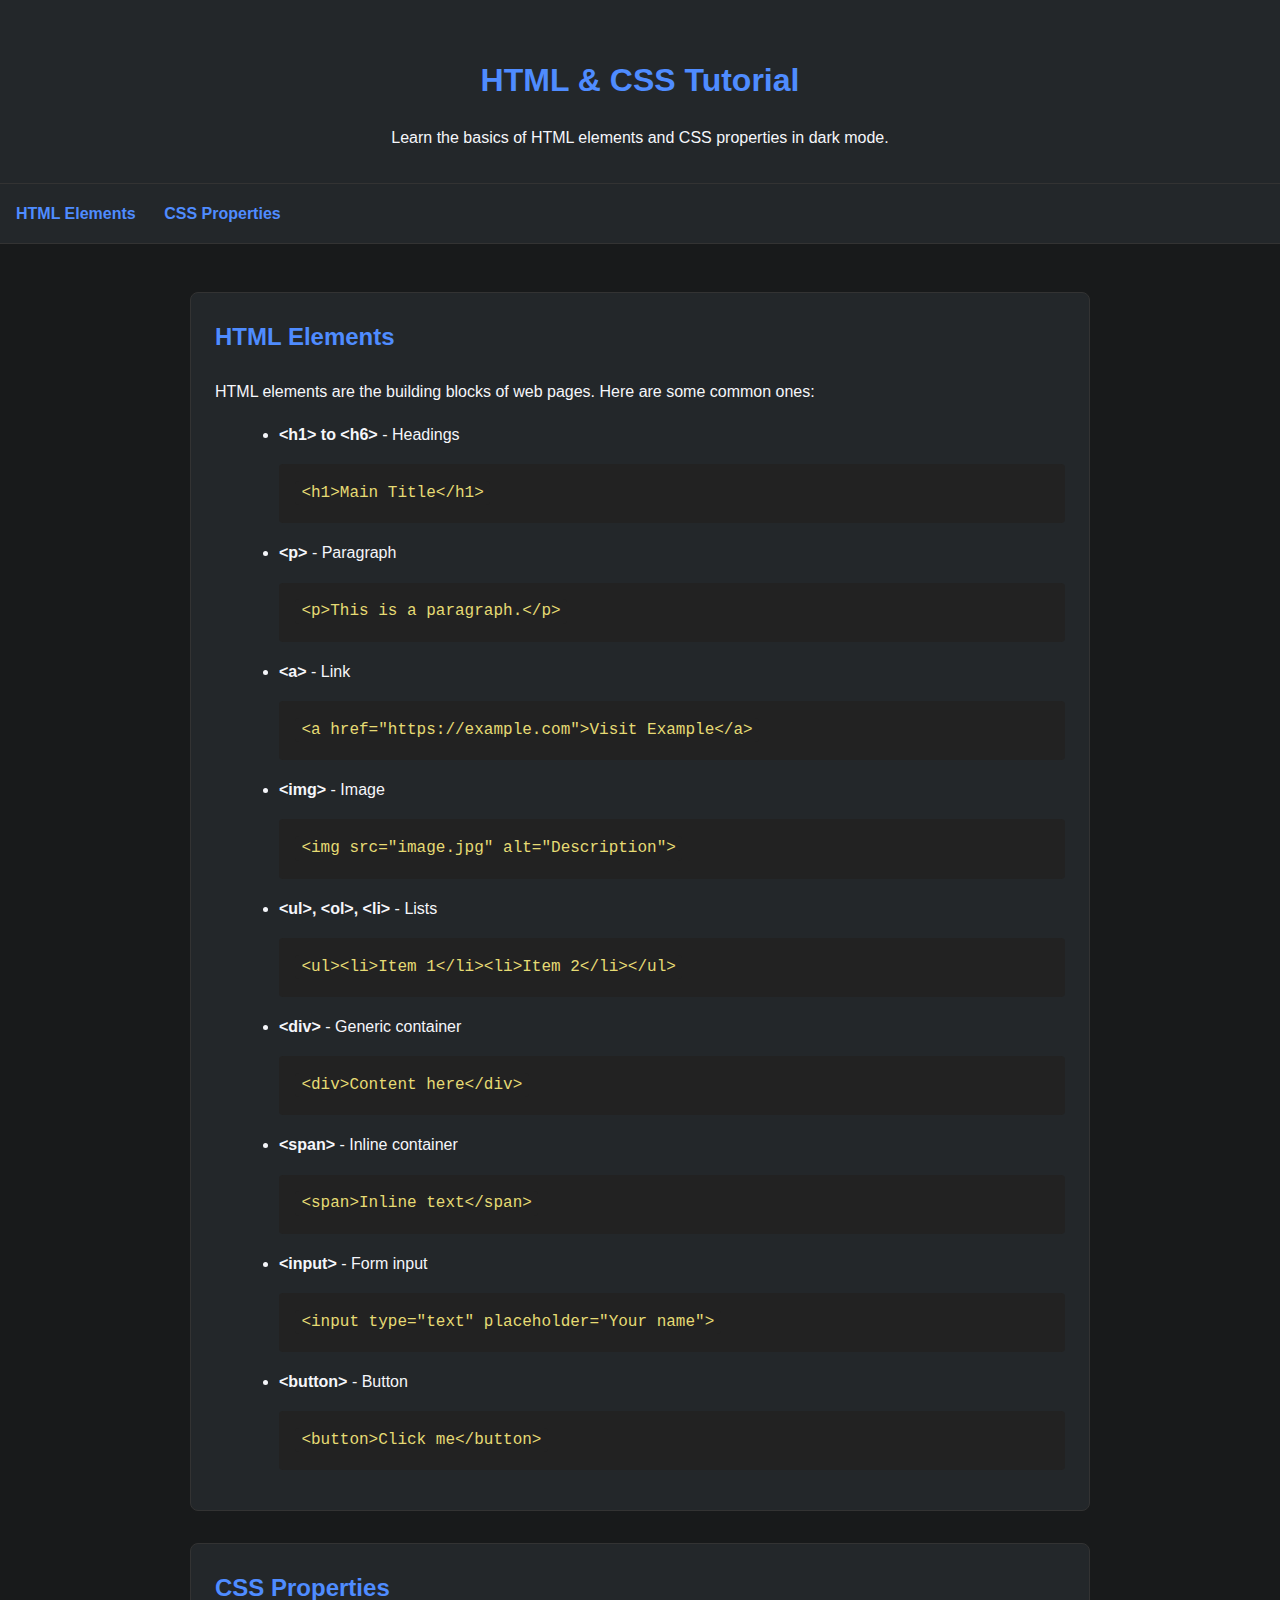
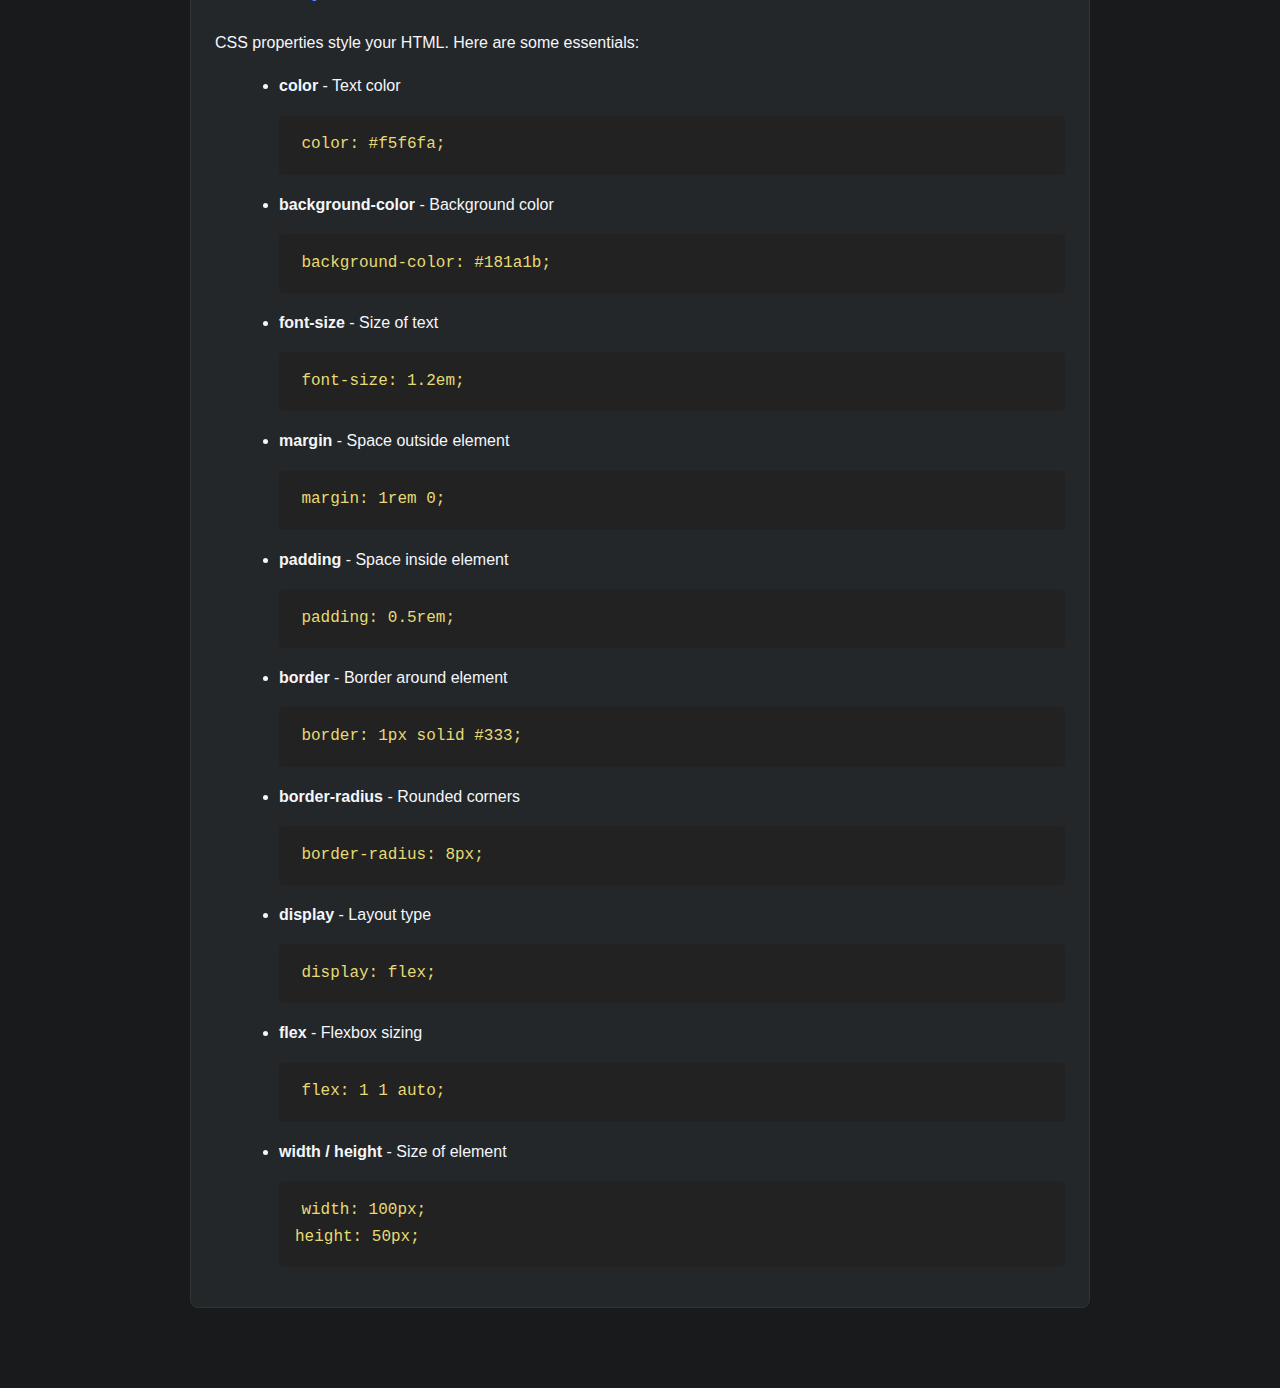
<file: prj1/index.html>
<!DOCTYPE html>
<html lang="en">
<head>
    <meta charset="UTF-8">
    <title>HTML Elements & CSS Properties Tutorial</title>
    <meta name="viewport" content="width=device-width, initial-scale=1.0">
    <link rel="stylesheet" href="style.css">
</head>
<body>
    <header>
        <h1>HTML & CSS Tutorial</h1>
        <p>Learn the basics of HTML elements and CSS properties in dark mode.</p>
    </header>
    <nav>
        <a href="#html-elements">HTML Elements</a>
        <a href="#css-properties">CSS Properties</a>
    </nav>
    <main>
        <section id="html-elements">
            <h2>HTML Elements</h2>
            <p>HTML elements are the building blocks of web pages. Here are some common ones:</p>
            <ul>
                <li>
                    <strong>&lt;h1&gt; to &lt;h6&gt;</strong> - Headings
                    <pre><code>&lt;h1&gt;Main Title&lt;/h1&gt;</code></pre>
                </li>
                <li>
                    <strong>&lt;p&gt;</strong> - Paragraph
                    <pre><code>&lt;p&gt;This is a paragraph.&lt;/p&gt;</code></pre>
                </li>
                <li>
                    <strong>&lt;a&gt;</strong> - Link
                    <pre><code>&lt;a href="https://example.com"&gt;Visit Example&lt;/a&gt;</code></pre>
                </li>
                <li>
                    <strong>&lt;img&gt;</strong> - Image
                    <pre><code>&lt;img src="image.jpg" alt="Description"&gt;</code></pre>
                </li>
                <li>
                    <strong>&lt;ul&gt;, &lt;ol&gt;, &lt;li&gt;</strong> - Lists
                    <pre><code>&lt;ul&gt;&lt;li&gt;Item 1&lt;/li&gt;&lt;li&gt;Item 2&lt;/li&gt;&lt;/ul&gt;</code></pre>
                </li>
                <li>
                    <strong>&lt;div&gt;</strong> - Generic container
                    <pre><code>&lt;div&gt;Content here&lt;/div&gt;</code></pre>
                </li>
                <li>
                    <strong>&lt;span&gt;</strong> - Inline container
                    <pre><code>&lt;span&gt;Inline text&lt;/span&gt;</code></pre>
                </li>
                <li>
                    <strong>&lt;input&gt;</strong> - Form input
                    <pre><code>&lt;input type="text" placeholder="Your name"&gt;</code></pre>
                </li>
                <li>
                    <strong>&lt;button&gt;</strong> - Button
                    <pre><code>&lt;button&gt;Click me&lt;/button&gt;</code></pre>
                </li>
            </ul>
        </section>
        <section id="css-properties">
            <h2>CSS Properties</h2>
            <p>CSS properties style your HTML. Here are some essentials:</p>
            <ul>
                <li>
                    <strong>color</strong> - Text color
                    <pre><code>color: #f5f6fa;</code></pre>
                </li>
                <li>
                    <strong>background-color</strong> - Background color
                    <pre><code>background-color: #181a1b;</code></pre>
                </li>
                <li>
                    <strong>font-size</strong> - Size of text
                    <pre><code>font-size: 1.2em;</code></pre>
                </li>
                <li>
                    <strong>margin</strong> - Space outside element
                    <pre><code>margin: 1rem 0;</code></pre>
                </li>
                <li>
                    <strong>padding</strong> - Space inside element
                    <pre><code>padding: 0.5rem;</code></pre>
                </li>
                <li>
                    <strong>border</strong> - Border around element
                    <pre><code>border: 1px solid #333;</code></pre>
                </li>
                <li>
                    <strong>border-radius</strong> - Rounded corners
                    <pre><code>border-radius: 8px;</code></pre>
                </li>
                <li>
                    <strong>display</strong> - Layout type
                    <pre><code>display: flex;</code></pre>
                </li>
                <li>
                    <strong>flex</strong> - Flexbox sizing
                    <pre><code>flex: 1 1 auto;</code></pre>
                </li>
                <li>
                    <strong>width / height</strong> - Size of element
                    <pre><code>width: 100px;
height: 50px;</code></pre>
                </li>
            </ul>
        </section>
    </main>
</body>
</html>
</file>
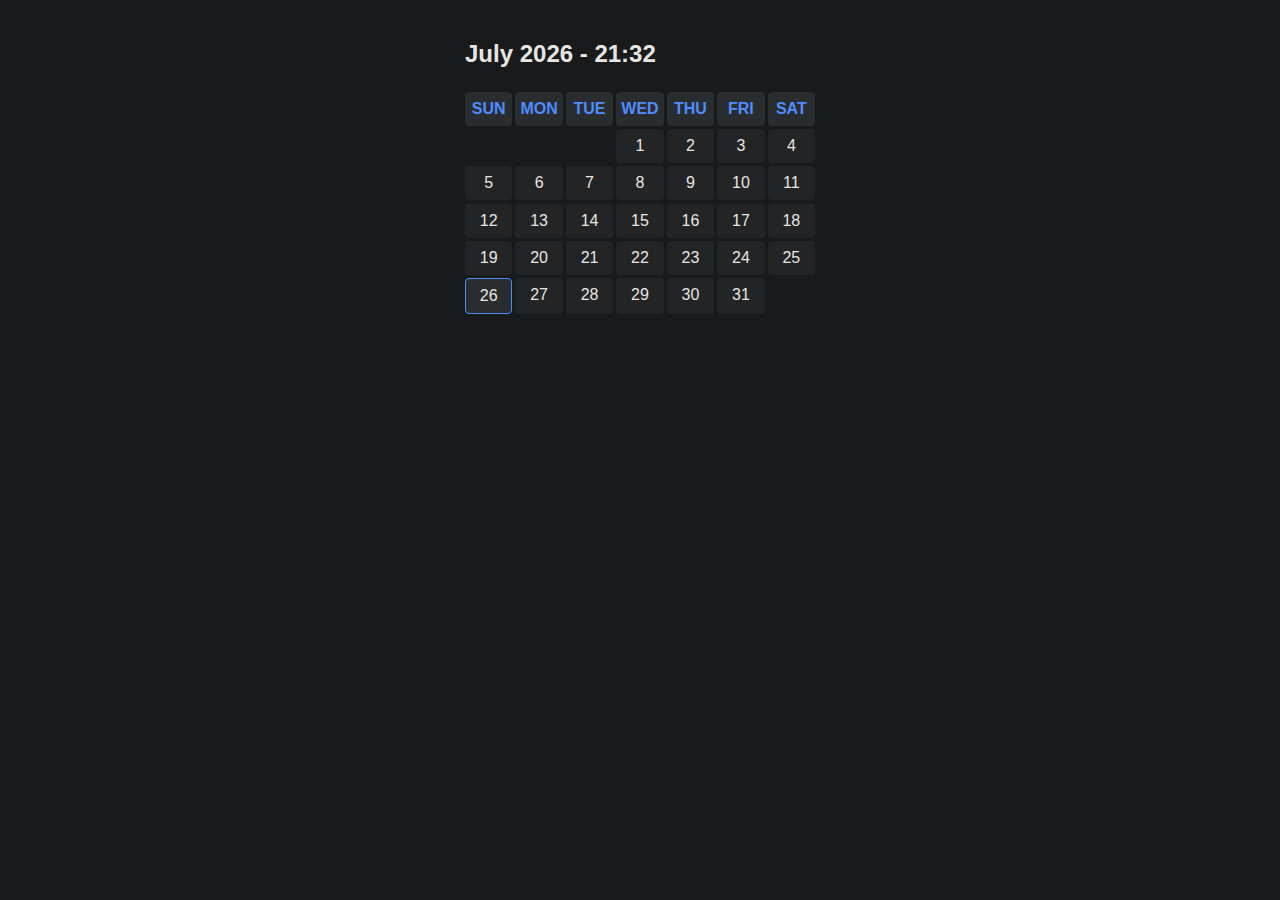
<file: prj2/index.html>
<!DOCTYPE html>
<html lang="en">
<head>
    <meta charset="UTF-8">
    <title>Current Month Calendar</title>
    <link rel="stylesheet" href="styles.css">
</head>
<body>
    <div id="calendar"></div>
    <script src="calendar.js"></script>
</body>
</html>
</file>
<file: prj1/style.css>
:root {
        --bg: #181a1b;
        --fg: #f5f6fa;
        --accent: #4f8cff;
        --card: #23272a;
        --border: #333;
        --code-bg: #222;
    }

    body {
        background: var(--bg);
        color: var(--fg);
        font-family: 'Segoe UI', Arial, sans-serif;
        margin: 0;
        padding: 0;
        line-height: 1.7;
    }

    header {
        background: var(--card);
        padding: 2rem 1rem 1rem;
        text-align: center;
        border-bottom: 1px solid var(--border);
    }

    h1 {
        color: var(--accent);
        margin-bottom: 0.2em;
    }

    nav {
        background: var(--card);
        padding: 1rem;
        border-bottom: 1px solid var(--border);
    }

    nav a {
        color: var(--accent);
        margin-right: 1.5em;
        text-decoration: none;
        font-weight: bold;
    }

    main {
        max-width: 900px;
        margin: 2rem auto;
        padding: 1rem;
    }

    section {
        background: var(--card);
        margin-bottom: 2rem;
        padding: 1.5rem;
        border-radius: 8px;
        border: 1px solid var(--border);
    }

    h2 {
        color: var(--accent);
        margin-top: 0;
    }

    code, pre {
        background: var(--code-bg);
        color: #e6db74;
        padding: 0.2em 0.4em;
        border-radius: 4px;
        font-family: 'Fira Mono', Consolas, monospace;
        font-size: 1em;
    }

    pre {
        display: block;
        padding: 1em;
        overflow-x: auto;
        margin: 1em 0;
    }

    ul {
        margin: 0.5em 0 0.5em 1.5em;
    }

    @media (width <= 600px) {
        main { padding: 0.5rem; }
        section { padding: 1rem; }
    }
</file>
<file: prj2/styles.css>
/* Default Dark Mode CSS */ 

:root {
    --bg-color: #181a1b;
    --text-color: #e8e6e3;
    --link-color: #8ab4f8;
    --border-color: #333;
    --card-bg: #222426;
    --accent: #4f8cff;
    --today-bg: #2a2d2f;
    --event-bg: #3a3f42;
}

html, body {
    background: var(--bg-color);
    color: var(--text-color);
    font-family: system-ui, sans-serif;
    margin: 0;
    padding: 0;
}

a {
    color: var(--link-color);
    text-decoration: underline;
}

a:hover {
    color: #a3d3ff;
}

hr {
    border: 0;
    border-top: 1px solid var(--border-color);
}

input, textarea, select, button {
    background: #23272a;
    color: var(--text-color);
    border: 1px solid var(--border-color);
    padding: 0.5em;
    border-radius: 4px;
}

.card {
    background: var(--card-bg);
    border-radius: 8px;
    box-shadow: 0 2px 8px #0006;
    padding: 1.5em;
    margin: 1em 0;
}

::-webkit-scrollbar {
    width: 8px;
    background: #23272a;
}

::-webkit-scrollbar-thumb {
    background: #444;
    border-radius: 4px;
}

/* Calendar Styles */
.calendar {
    max-width: 420px;
    margin: 2em auto;
    background: var(--card-bg);
    border-radius: 8px;
    box-shadow: 0 2px 8px #0006;
    padding: 1em;
}

.calendar-header button {
    background: var(--accent);
    color: #fff;
    border: none;
    padding: 0.4em 1em;
    border-radius: 4px;
    cursor: pointer;
}

.calendar-header button:hover {
    background: #3573d6;
}


.calendar-day,
.calendar-weekday {
    text-align: center;
    padding: 0.7em 0;
    border-radius: 4px;
}

.calendar-weekday {
    font-weight: bold;
    color: #b0b0b0;
    background: none;
}

.calendar-day {
    background: none;
    cursor: pointer;
    transition: background 0.2s;
}

.calendar-day.today {
    background: var(--today-bg);
    border: 1px solid var(--accent);
}

.calendar-day.selected {
    background: var(--accent);
    color: #fff;
}

.calendar-day.has-event {
    border-bottom: 2px solid var(--accent);
}

.calendar-event {
    background: var(--event-bg);
    color: #fff;
    border-radius: 4px;
    padding: 0.2em 0.5em;
    margin-top: 0.3em;
    font-size: 0.9em;
    display: block;
    text-align: left;
    overflow: hidden;
    text-overflow: ellipsis;
    white-space: nowrap;
}

#calendar {
    max-width: 350px;
    margin: 40px auto;
    font-family: Arial, sans-serif;
    color: var(--text-color);
}

.calendar-header {
    display: flex;
    justify-content: space-between;
    align-items: center;
    margin-bottom: 1em; 
    text-align: center;
    font-size: 1.5em;
    font-weight: bold;
    color: var(--text-color);
}

.calendar-grid {
    display: grid;
    grid-template-columns: repeat(7, 1fr);
    gap: 0.2em;
    text-transform: uppercase;
}

.calendar-grid div {
    text-align: center;
    padding: 8px 0;
    border-radius: 4px;
    color: var(--text-color);
}

.calendar-grid .day {
    background: var(--card-bg);
    cursor: pointer;
    transition: background 0.2s;
}

.calendar-grid .day.today {
    background: var(--today-bg);
    border: 1px solid var(--accent);
}

.calendar-grid .empty {
    background: transparent;
}

.calendar-grid div:nth-child(-n+7) {
    font-weight: bold;
    background: var(--today-bg);
    color: var(--accent);
}
</file>
